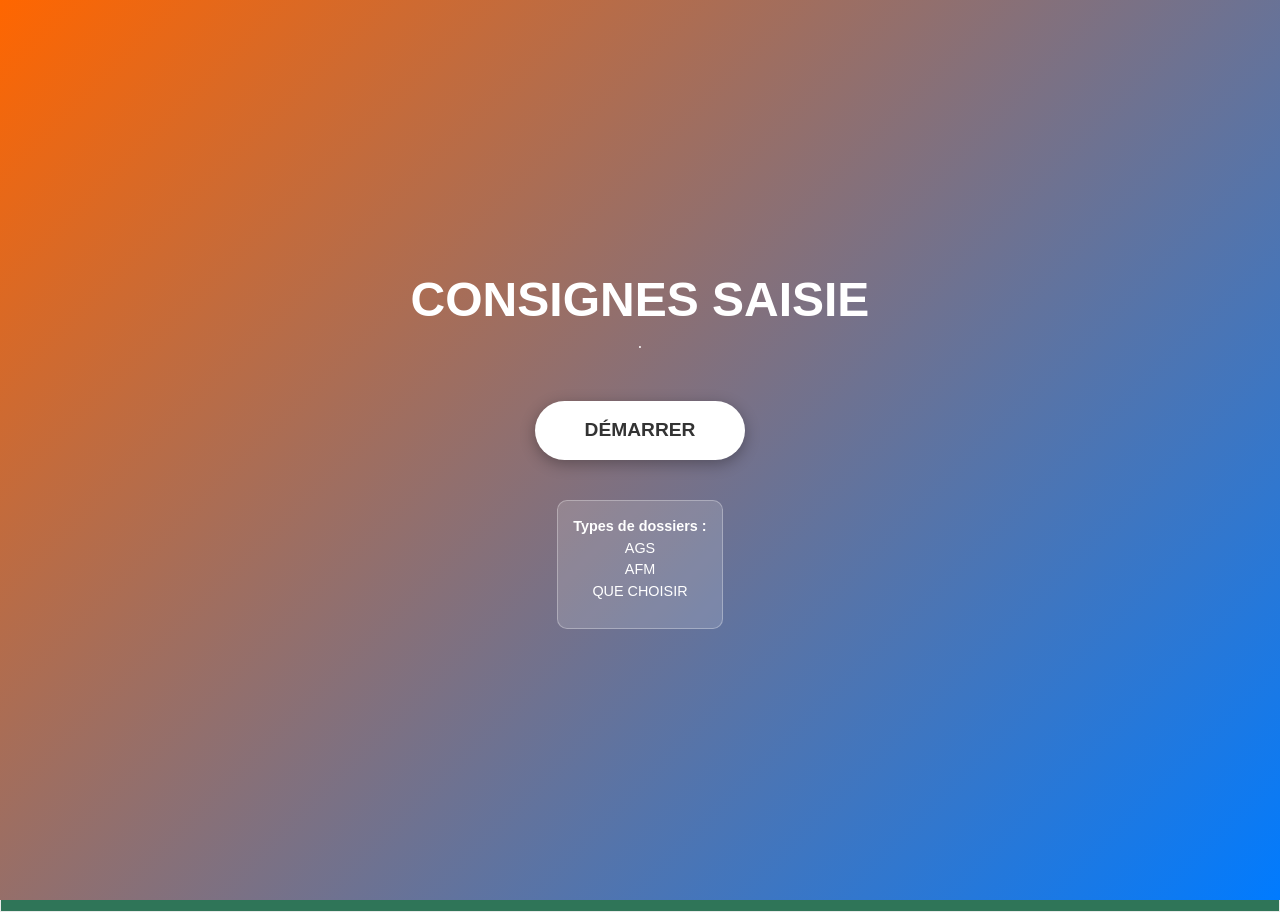
<file: index.html>
<!DOCTYPE html>
<html lang="fr">
<head>
    <meta charset="UTF-8">
    <meta name="viewport" content="width=device-width, initial-scale=1.0">
    <title>CONSIGNES ET OUTILS</title>
    <link href="https://cdn.jsdelivr.net/npm/bootstrap@5.3.2/dist/css/bootstrap.min.css" rel="stylesheet">
    <link rel="stylesheet" href="style.css">
<link rel="icon" href="image/DSCF6247.png" type="image/png">
</head>
<body class="bg-light">
<div id="welcomeScreen" style="position:fixed; top:0; left:0; width:100%; height:100%; background:linear-gradient(135deg, #FF6600 0%, #007bff 100%); display:flex; flex-direction:column; align-items:center; justify-content:center; z-index:20000; color:white; text-align:center; padding:20px; font-family:sans-serif;">
    <h1 style="font-weight:900; font-size:3rem; margin-bottom:0;">CONSIGNES SAISIE</h1>
    <p style="font-size:1.1rem; opacity:0.9;">.</p>
    
    <button onclick="demarrerApp()" style="background:white; color:#333; font-weight:bold; padding:15px 50px; border-radius:50px; border:none; font-size:1.2rem; margin-top:30px; box-shadow:0 4px 15px rgba(0,0,0,0.3); cursor:pointer;">
        DÉMARRER
    </button>

    <div style="margin-top:40px; background:rgba(255,255,255,0.15); padding:15px; border-radius:10px; font-size:0.9rem; max-width:300px; border:1px solid rgba(255,255,255,0.3);">
        <b>Types de dossiers :</b><br>
        AGS<br>
        AFM <br>
        QUE CHOISIR
        <div style="margin-top:10px;">
        
        </div>
    </div>
</div>
    <div class="container py-4">
        <header class="pb-3 mb-4 border-bottom d-flex justify-content-between align-items-center sticky-header bg-light">
            <div class="d-flex align-items-center gap-3">
                <span class="fs-4 fw-bold text-primary">📚 CONSIGNES<small class="fs-6 text-muted">v1.0</small></span>
                
                <button class="btn btn-warning btn-sm fw-bold shadow-sm" type="button" data-bs-toggle="modal" data-bs-target="#modalLexique">
                    AGS
                </button>
                <a href="page2.html" class="btn btn-outline-primary btn-sm fw-bold shadow-sm">AFM</a>
                <a href="page5.html" class="btn btn-outline-primary btn-sm fw-bold shadow-sm">QUE CHOISIR</a>
            </div>
            <span class="badge bg-secondary text-wrap style-badge-top">
    <a href="https://ranty3107.github.io/CREATION_CV_ET_LM/" target="_blank" class="text-white text-decoration-underline">AMBOARY ETO NY CV - LM - DEMANDE - FAIRE PART - INVITATION</a>.
</span>
        </header>

        <div class="row g-4 main-content-section">
            <div class="col-md-6">
                <div class="card shadow-sm border-0 h-100">
                    <div class="card-header bg-primary text-white fw-bold">
                        📥 Analyse du Courriel
                    </div>
                    <div class="card-body d-flex flex-column justify-content-between">
                        <div class="mb-3">
                            <div class="alert alert-warning py-2 mb-3 shadow-sm dynamic-note" style="font-size: 0.8rem;">
                                <strong>ℹ️ Note importante :</strong> Si l'expéditeur et le récepteur du mail est <strong>AGC-CNG</strong>, le type est automatiquement fixé sur <strong>ÉCHANGES INTERNES</strong> (AVANT TOUT CA : IL FAUT RECHERCHER le nom mentionné dans le mail).
                            </div>
                            <label for="mailSubject" class="form-label fw-semibold">Objet du mail :</label>
                            <input type="text" id="mailSubject" class="form-control" placeholder="Copier-coller l'objet ici..." autocomplete="off">
                        </div>
                        <div class="mb-3">
                            <label for="mailContent" class="form-label fw-semibold">Extrait / Contenu du mail :</label>
                            <textarea id="mailContent" class="form-control" rows="5" placeholder="Copier les phrases clés ou le corps du message..."></textarea>
                        </div>
                        <div class="d-flex gap-2">
                            <button class="btn btn-primary w-100 fw-bold" onclick="analyserMail()">ANALYSER LE MAIL</button>
                            <button class="btn btn-outline-secondary" onclick="reinitialiser()">EFFACER</button>
                        </div>
                    </div>
                </div>
            </div>

            <div class="col-md-6">
                <div class="card shadow-sm border-0 h-100">
                    <div class="card-header bg-dark text-white fw-bold d-flex justify-content-between align-items-center">
                        <span>🎯 Propositions de Catégorisation</span>
                        <span class="badge bg-primary" id="confidenceBadge" style="display: none;">Confiance Élevée</span>
                    </div>
                    <div class="card-body d-flex flex-column justify-content-center position-relative" style="min-height: 290px;">
                        <div id="resultPlaceholder" class="text-center text-muted py-4">
                            <p class="fs-1 mb-2">🔍</p>
                            <p class="mb-0">Saisissez des données à gauche et cliquez sur "Analyser" pour voir les suggestions de catégories.</p>
                        </div>

                        <div id="suggestionsList" style="display: none; max-height: 260px; overflow-y: auto; padding-right: 5px;">
                            <label class="form-label fw-semibold text-secondary mb-2">Types correspondants détectés (classés par pertinence) :</label>
                            <div id="categoriesContainer"></div>
                        </div>
                    </div>
                </div>
            </div>
        </div>

        <div class="row mt-4">
            <div class="col-12">
                <div class="card border-0 shadow-sm">
                    <div class="card-header bg-light fw-bold text-secondary" style="font-size: 0.85rem;">
                        📋 LISTE DES TYPES DE MAILS PRIS EN CHARGE
                    </div>
                    <div class="card-body py-2 px-3">
                        <div class="row" id="memoCategories" style="font-size: 0.78rem;"></div>
                    </div>
                </div>
            </div>
        </div>
    </div>

    <div class="modal fade" id="modalLexique" tabindex="-1" aria-labelledby="modalLexiqueLabel" aria-hidden="true">
        <div class="modal-dialog modal-xl modal-dialog-scrollable">
            <div class="modal-content border-0 shadow-lg">
                <div class="modal-header bg-info text-white">
                    <h5 class="modal-title fw-bold" id="modalLexiqueLabel">CONSIGNE AGS</h5>
                    <button type="button" class="btn-close btn-close-white" data-bs-close="modal" aria-label="Close"></button>
                </div>
                <div class="modal-body p-0">
                    <div class="table-responsive">
                        <table class="table table-striped table-hover mb-0 align-middle" style="font-size: 0.85rem;">
                            <thead class="table-dark sticky-table-header">
                                <tr>
                                    <th style="width: 25%">Français</th>
                                    <th style="width: 30%">Malagasy</th>
                                    <th style="width: 45%">Explication</th>
                                </tr>
                            </thead>
                            <tbody>
                                <tr>
                                    <td class="fw-bold">Titre exécutoire</td>
                                    <td>Taratasy manan-kery ara-pitsarana ho fampiharana fanerena</td>
                                    <td class="text-muted">Taratasy ofisialy manome fahefana ny fitondram-panjakana na ny mpampindram-bola hanatanteraka fanerena ara-dalàna raha tsy voaloa ny trosa.</td>
                                </tr>
                                <tr>
                                    <td class="fw-bold">Lettre de relance</td>
                                    <td>Taratasy fampahatsiahivana</td>
                                    <td class="text-muted">Taratasy alefa hampahatsiahy olona iray fa mbola misy vola na adidy tsy voaloa na tsy tontosa.</td>
                                </tr>
                                <tr>
                                    <td class="fw-bold">Mise en demeure</td>
                                    <td>Fampitandremana ofisialy farany</td>
                                    <td class="text-muted">Taratasy ara-dalàna manery ny olona hanefa ny adidiny ao anatin'ny fe-potoana voafaritra.</td>
                                </tr>
                                <tr>
                                    <td class="fw-bold">Délai de règlement (...)</td>
                                    <td>Fe-potoana fandoavana (fangatahana fandaharam-pandoavana, échelonnement)</td>
                                    <td class="text-muted">Momba ny fangatahana na fanekena handoa trosa amin'ny ampahany maromaro sy amin'ny daty voafaritra.</td>
                                </tr>
                                <tr>
                                    <td class="fw-bold">Recours gracieux</td>
                                    <td>Fangatahana famerenana hijery fanapahan-kevitra amin-katsaram-panahy</td>
                                    <td class="text-muted">Fangatahana atao amin'ilay manampahefana nandray fanapahan-kevitra mba handinika indray izany nefa tsy mbola manatona fitsarana.</td>
                                </tr>
                                <tr>
                                    <td class="fw-bold">Recours hiérarchique</td>
                                    <td>Fitoriana amin'ny ambaratongam-pahefana ambony</td>
                                    <td class="text-muted">Raha tsy afa-po amin'ny fanapahan-kevitry ny tompon'andraikitra iray dia afaka mangataka amin'ny lehibeny ambony kokoa.</td>
                                </tr>
                                <tr>
                                    <td class="fw-bold">Recours TA</td>
                                    <td>Fitoriana eny amin'ny Fitsarana Misahana ny Raharaham-panjakana</td>
                                    <td class="text-muted">Dingana ara-pitsarana atao eo anatrehan'ny Tribunal Administratif mba hanohitra fanapahan-kevitra ara-panjakana.</td>
                                </tr>
                                <tr>
                                    <td class="fw-bold">SATD / ATD</td>
                                    <td>Fakana vola amin'ny alalan'ny antoko fahatelo mitahiry vola</td>
                                    <td class="text-muted">Fepetra ahafahan'ny fitondram-panjakana maka mivantana vola amin'ny kaonty banky na amin'ny olona mitazona vola ho an'ilay mpitrosa.</td>
                                </tr>
                                <tr>
                                    <td class="fw-bold">Surendettement</td>
                                    <td>Taratasy momba ny trosa mihoapampana avy amin'ny Banque de France</td>
                                    <td class="text-muted">Taratasy mifandraika amin'ny fangatahana na fanaraha-maso ny raharaha surendettement miaraka amin'ny Banque de France.</td>
                                </tr>
                                <tr>
                                    <td class="fw-bold">Attestation annuelle</td>
                                    <td>Fanamarinana fandoavana</td>
                                    <td class="text-muted">Taratasy manamarina fa nisy vola voaloa na adidy ara-bola efa notanterahina tamina taona iray.</td>
                                </tr>
                                <tr>
                                    <td class="fw-bold">Autres</td>
                                    <td>Hafa (fangatahana antontan-taratasy fanamarinana na zavatra hafa)</td>
                                    <td class="text-muted">Sokajy ampiasaina ho an'ny taratasy rehetra tsy tafiditra amin'ireo sokajy etsy ambony.</td>
                                </tr>
                                <tr>
                                    <td class="fw-bold">Échanges internes</td>
                                    <td>Fifandraisana anatiny</td>
                                    <td class="text-muted">Resaka na mailaka ifanaovan'ny sampan-draharaha anatiny fotsiny, tsy misy fiantraikany mivantana amin'ny dossier.</td>
                                </tr>
                            </tbody>
                        </table>
                    </div>
                    
                        <div>
                            <section class="colonne">
                    <div class="bg-light p-3 border-top" style="font-size: 0.8rem;">
                        <h6 class="fw-bold text-dark mb-2">📋 Filaharan'ny dingana amin'ny fanangonana trosa :</h6>
                        <p class="mb-0">
                            <strong>1. Lettre de relance</strong> ➔ <strong>2. Mise en demeure</strong> ➔ <strong>3. Titre exécutoire</strong> ➔ <strong>4. SATD / ATD</strong>.</p>
                            <h6><strong>Mandritra izany fotoana izany dia afaka manao:</strong></h6>
                            <ul>
<li><strong>Recours gracieux</strong> (fangatahana famerenana hijery ny fanapahan-kevitra),</li>
<li><strong>Recours hiérarchique</strong> (fangatahana amin'ny lehiben'ny manampahefana),</li>
<li><strong>Recours TA</strong> (fitoriana eny amin'ny Fitsarana Misahana ny Raharaham-panjakana).</li>
</ul>
<ul>Ary raha manana olana ara-bola lehibe ilay olona dia mety hiditra amin'ny:
<li><strong>Délai de règlement</strong> / échelonnement (fandoavana miandalana),</li>
<li><strong>Surendettement</strong> (fikarakarana trosa mihoapampana).</li>
</ul>
</p>
</div>
<div>
    
<P class="NB">NB : Manomboka izao izay anarana tsy hita NEFA tena ilay client ilay izy dia <strong>atao saisie</strong> fa signalénareo foana i <strong>Arison</strong><br>
Mode de saisie : Nom (Majuscule) + Prénom (Miniscule)<br>
Dia ny type izany tsy atao oe Echange interne fa izay tena typen'ilay mail <br>
Raha Echange interne ny type ka ka sante.gouv ilay mail dia atao <strong>sante.gouv</strong> ilay Nom sy Prénom fa tsy AGC-CNG</P>
          </div></div></section>          
                

                
<p class="excel">CONSIGNE SUR EXCEL</p>
<ul>
<li><strong>Titre exécutoire</strong></li>
<li><strong>Lettre de relance</strong></li>
<li><strong>Mise en demeure</strong></li>
<li><strong>Délai de règlement</strong> (demande d’échéancier, validation de l’échéancier, échelonnement) <STRONG>(MOTS CLES</STRONG> : Echéancier ou Echelonnement OU le mail évoque des délais de paiement, des restants dû, des montants versés ou prélevés OU virements en cours et prochains OU l'allocataire qui demande une suspension des prélèvements...)</li>
<LI><strong>Recours gracieux</strong> (mention que l’on retrouve dans le corps du mail)</LI>
<LI><strong>Recours hiérarchiques</strong> (mention que l’on retrouve dans le corps du mail)</LI>
<LI><strong>Recours TA</strong> (recours Tribunal Administratif) (pièce jointe à la suite du mail est le recours auprès du tribunal)</LI>
<LI><strong>SATD</strong> (Saisie Administrative sur Tiers Détenteur / ATD Avis à Tiers Détenteur) (<STRONG>MOTS CLES</STRONG>  :  SADT, ATD, Tiers détenteur)</LI>
<LI><STRONG>Surendettement</STRONG> (courrier banque de france)</LI>
<li><STRONG>Attestation de paiement</STRONG> (ou Attestation annuelle) / Tsy misy solde ho aloha intsony</li>
<li><STRONG>Autres</STRONG> (demandes de pièces justificatives ou autres)</li>
<li><STRONG>Echanges internes</STRONG> (échanges entre ACN-CNG ou sante.gouv.fr n’ayant aucune valeur ajoutée)"</li>
</ul>

                </div>
                <div class="modal-footer bg-light">
                    <button type="button" class="btn btn-secondary fw-bold btn-sm" data-bs-dismiss="modal">Fermer</button>
                </div>
            </div>
        </div>
    </div>

    <script src="https://cdn.jsdelivr.net/npm/bootstrap@5.3.2/dist/js/bootstrap.bundle.min.js"></script>
<script src="script.js"></script>
</body>
</html>
</file>
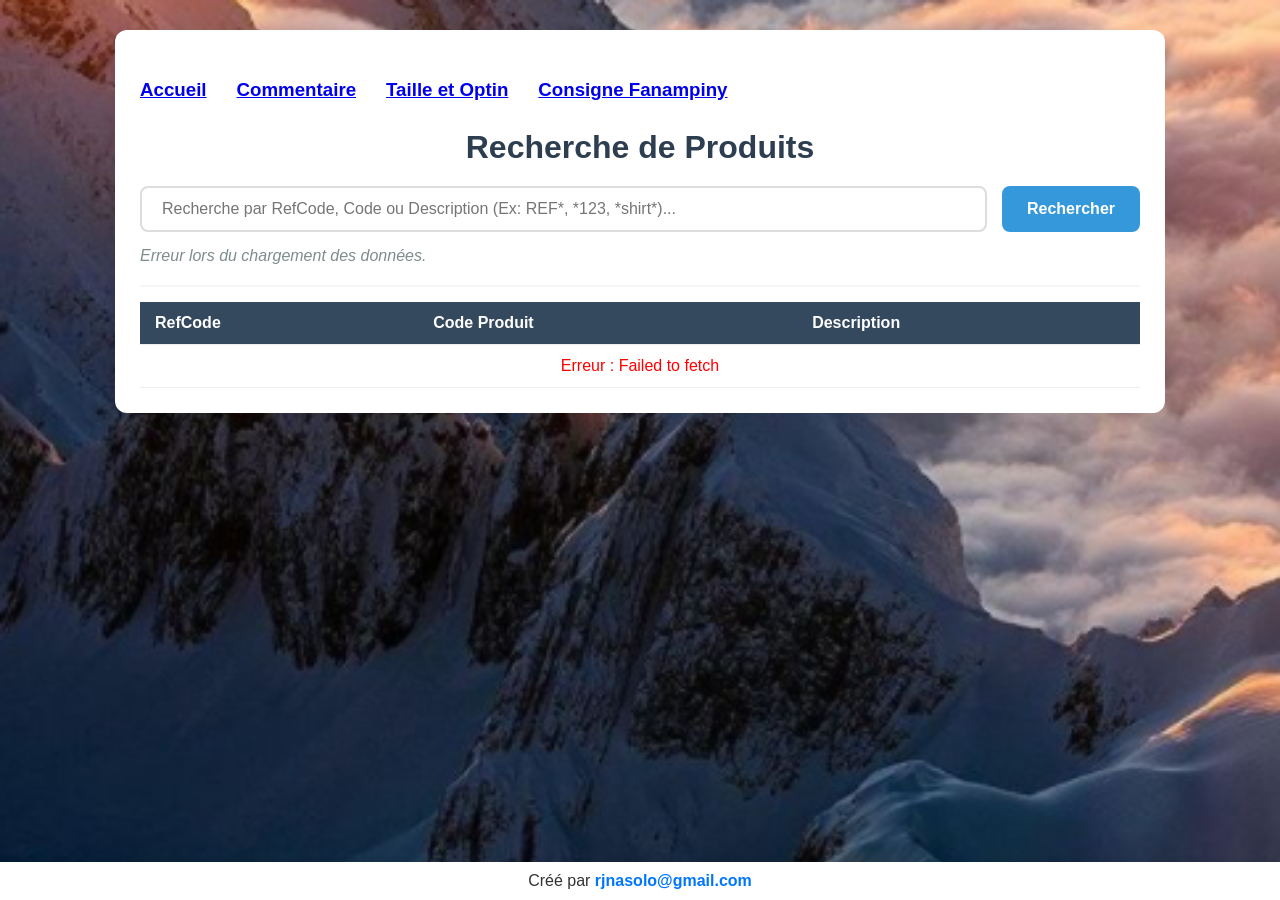
<file: page2.html>
<!DOCTYPE html>
<html lang="fr">
<head>
    <meta charset="UTF-8">
    <meta name="viewport" content="width=device-width, initial-scale=1.0">
    <title>CONSIGNES ET OUTILS</title>
    <link rel="stylesheet" href="page2.css">
<link rel="icon" href="image/DSCF6247.png" type="image/png">    
</head>
<body>
 
<div class="container">
    <div class="header-fixe">
        <section class="colonne">
            <div>
    <h3 class="bg-light"><a href="index.html" class="btn btn-warning btn-sm fw-bold shadow-sm">Accueil</a></h3>
    </div>
    <div>
    <h3 class="bg-light"><a href="page3.html" class="btn btn-warning btn-sm fw-bold shadow-sm">Commentaire</a></h3>    
    </div>
    <div>
    <h3 class="bg-light"><a href="page4.html" class="btn btn-warning btn-sm fw-bold shadow-sm">Taille et Optin</a></h3>
    </div>
    <div>
        <h3 class="bg-light"><a href="page6.html" class="btn btn-warning btn-sm fw-bold shadow-sm">Consigne Fanampiny</a></h3>
    </div>
    </section>
        <h1>Recherche de Produits</h1>
        
        <div class="search-box">
            <input type="text" id="searchInput" placeholder="Recherche par RefCode, Code ou Description (Ex: REF*, *123, *shirt*)...">
            <button id="searchBtn">Rechercher</button>
        </div>

        <div id="infoZone" class="info-text">Tous les produits sont affichés par défaut.</div>
    </div>

    <table>
        <thead>
            <tr>
                <th>RefCode</th>
                <th>Code Produit</th>
                <th>Description</th>
            </tr>
        </thead>
        <tbody id="resultTableBody"></tbody>
    </table>
</div>
<script src="page2.js"></script>
<script src="page6.js"></script>
</body>
</html>
</file>
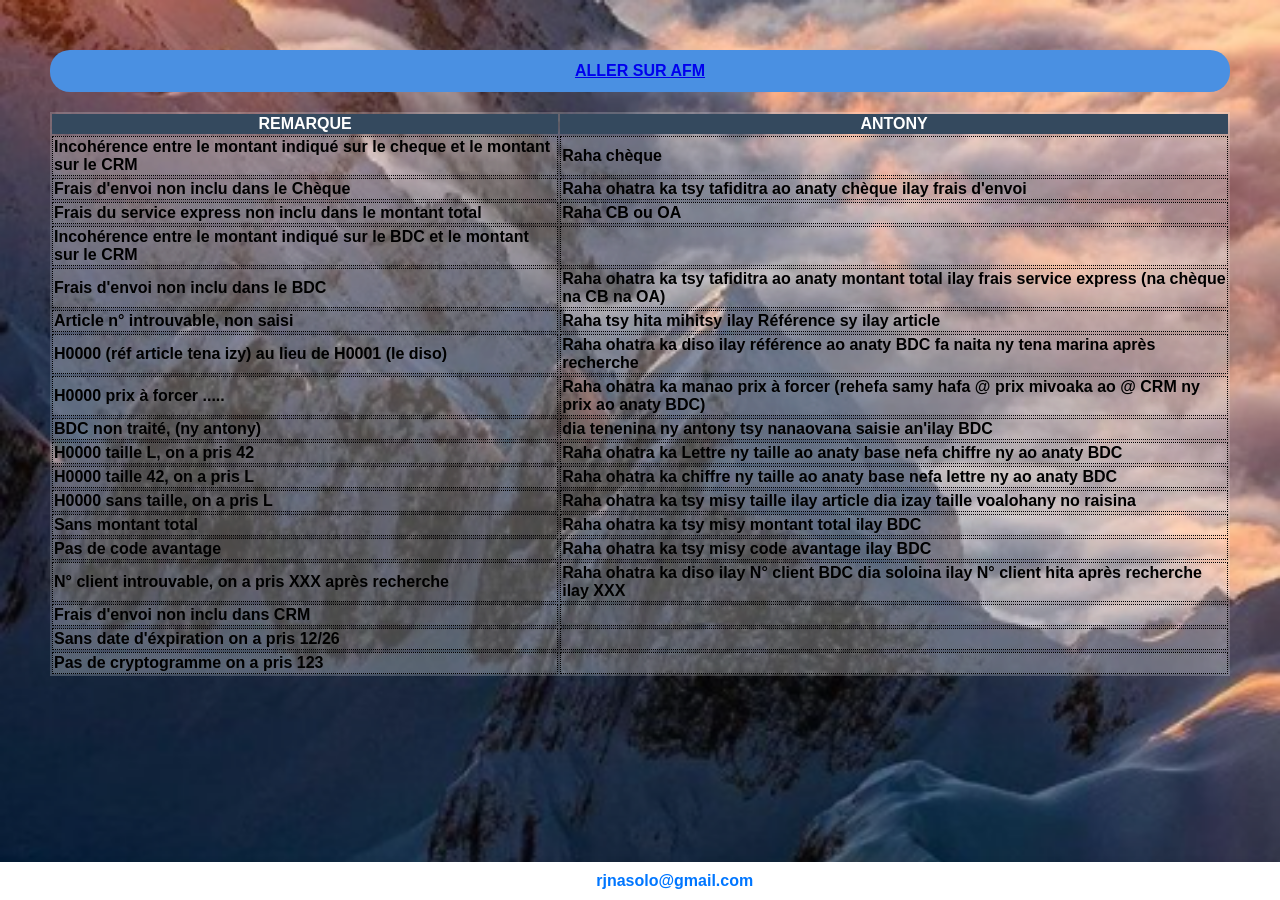
<file: page3.html>
<!DOCTYPE html>
<html lang="en">
<head>
    <meta charset="UTF-8">
    <meta name="viewport" content="width=device-width, initial-scale=1.0">
    <title>CONSIGNES ET OUTILS</title>
    <link rel="stylesheet" href="page3.css">
<link rel="icon" href="image/DSCF6247.png" type="image/png">    
</head>
<body>
    <div class="header-fixe">
        <section class="colonne">
            <div class="btn-custom" style="text-align: center;margin-bottom: 20px;">
                <a href="page2.html">ALLER SUR AFM</a>

            </div>
           
    <TABLe>
        <THEad>
            <TR>
                <TH>REMARQUE</TH>
                <TH>ANTONY</TH>
            </TR>
            </THEad>
            <TBOdy>
                <TR>
   <TD>Incohérence entre le montant indiqué sur le cheque et le montant sur le CRM</TD>
     <TD>Raha chèque</TD>
   <TR>
<TD>Frais d'envoi non inclu dans le Chèque</TD>
<TD>Raha ohatra ka tsy tafiditra ao anaty chèque ilay frais d'envoi</TD>
</TR>
<TR>
<TD>Frais du service express non inclu dans le montant total</TD>
<TD>Raha CB ou OA</TD>
</TR>
<TR>
<TD>Incohérence entre le montant indiqué sur le BDC et le montant sur le CRM</TD>
<TD></TD>
</TR>
<TR>
<TD>Frais d'envoi non inclu dans le BDC</TD>
<TD>Raha ohatra ka tsy tafiditra ao anaty montant total ilay frais service express (na chèque na CB na OA)</TD>
</TR>
<TR>
<TD>Article n° introuvable, non saisi</TD>
<TD>Raha tsy hita mihitsy ilay Référence sy ilay article</TD>
</TR>
<TR>
<TD>H0000 (réf article tena izy) au lieu de H0001 (le diso)</TD>
<TD>Raha ohatra ka diso ilay référence ao anaty BDC fa naita ny tena marina après recherche</TD>
</TR>
<TR>
<TD>H0000 prix à forcer .....</TD>	
    <TD>Raha ohatra ka manao prix à forcer (rehefa samy hafa @ prix mivoaka ao @ CRM ny prix ao anaty BDC)</TD>
</TR>
<TR>
<TD>BDC non traité, (ny antony)</TD>
<TD>dia tenenina ny antony tsy nanaovana saisie an'ilay BDC</TD>
</TR>
<TR>
    <TD>H0000 taille L, on a pris 42</TD>
	<TD>Raha ohatra ka Lettre ny taille ao anaty base nefa chiffre ny ao anaty BDC</TD>
    </TR>
<TR>
    <TD>H0000 taille 42, on a pris L</TD>
    <TD>Raha ohatra ka chiffre ny taille ao anaty base nefa lettre ny ao anaty BDC</TD>
    </TR>
<TR>
    <TD>H0000 sans taille, on a pris L</TD>
    <TD>Raha ohatra ka tsy misy taille ilay article dia izay taille voalohany no raisina
        </TD>
    </TR>
<TR>
    <TD>Sans montant total</TD>
<TD>Raha ohatra ka tsy misy montant total ilay BDC</TD>
</TR>
<TR>
    <TD>Pas de code avantage</TD>
    <TD>Raha ohatra ka tsy misy code avantage ilay BDC</TD>
    </TR>
<TR>
    <TD>N° client introuvable, on a pris XXX après recherche</TD>
    <TD>Raha ohatra ka diso ilay N° client BDC dia soloina ilay N° client hita après recherche ilay XXX</TD>
    </TR>
<TR><TD>Frais d'envoi non inclu dans CRM</TD>
    <td></td>
    	
    </TR>
<tr>
    <td>Sans date d'éxpiration on a pris 12/26</td>
    <td></td>
</tr>
<tr>
<td>Pas de cryptogramme on a pris 123	 </td>
<td></td>
</tr>
</TBOdy>
</TABLe>
<script src="page3.js"></script>

</body>
</html>
</file>
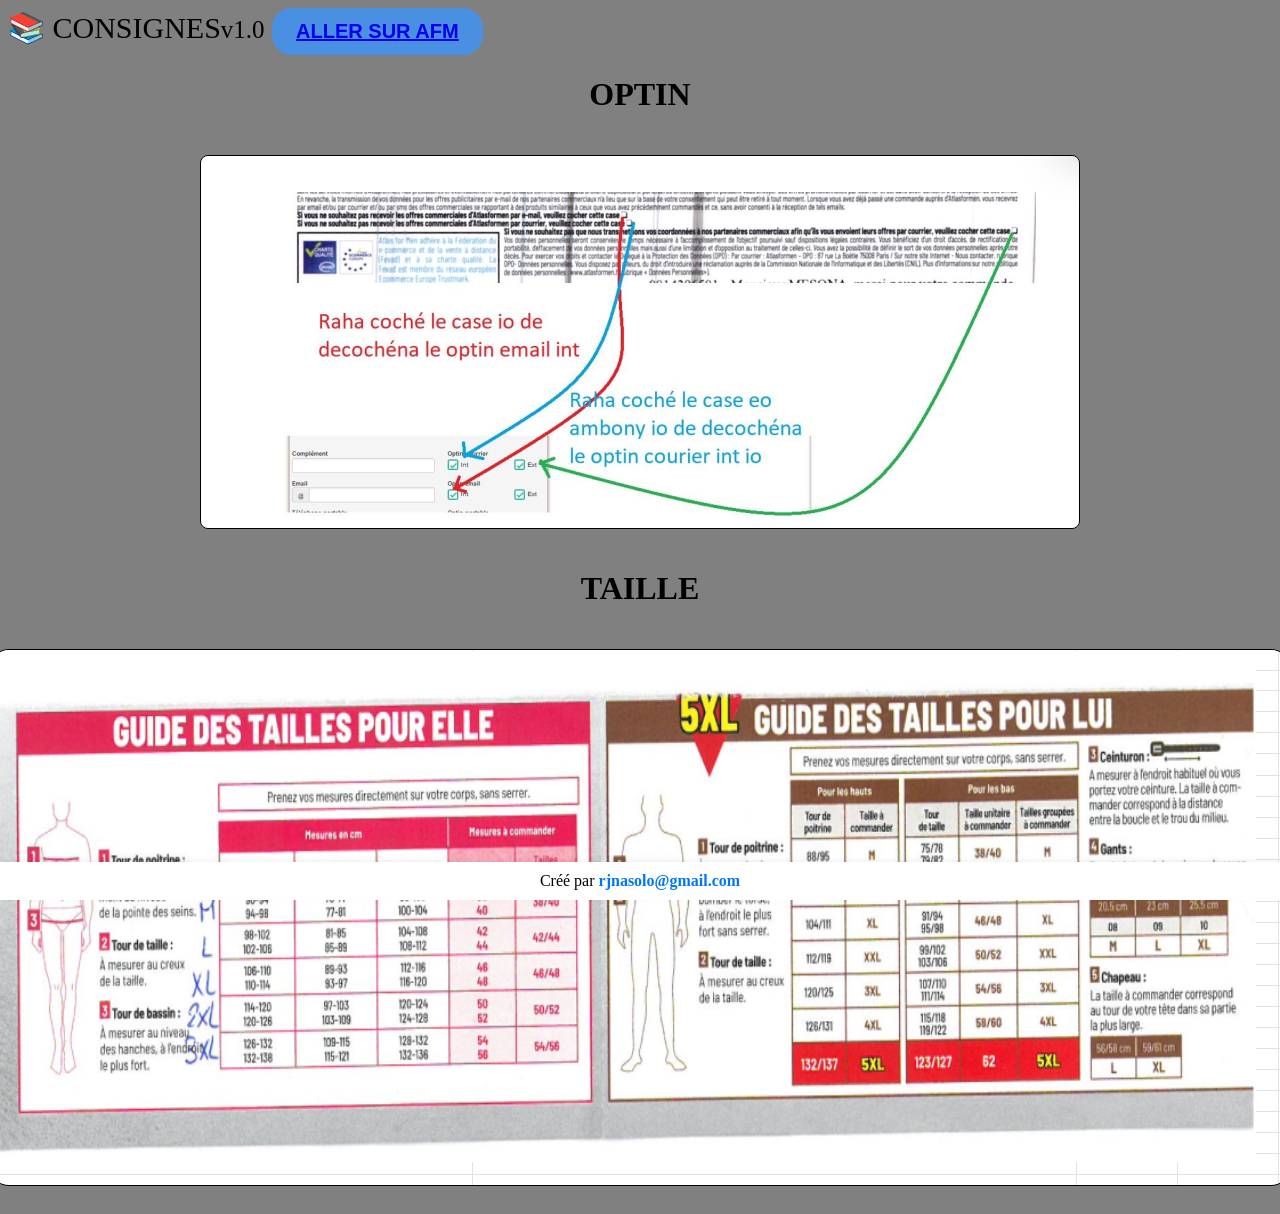
<file: page4.html>
<!DOCTYPE html>
<html lang="en">
<head>
    <meta charset="UTF-8">
    <meta name="viewport" content="width=device-width, initial-scale=1.0">
    <title>CONSIGNES ET OUTILS</title>
    <link rel="stylesheet" href="style4.css">
    <link rel="icon" href="image/DSCF6247.png" type="image/png">
</head>
<body>
    <div class="container py-4">
        <header class="pb-3 mb-4 border-bottom d-flex justify-content-between align-items-center sticky-header bg-light">
            <div class="d-flex align-items-center gap-3" style="font-size: 30px;">
                <span class="fs-4 fw-bold text-primary">📚 CONSIGNES<small class="fs-6 text-muted">v1.0</small></span>
                <button class="btn-custom"  type="button">
                    <a href="page2.html" class="btn btn-outline-primary btn-sm fw-bold shadow-sm" style="font-family: Arial, Helvetica, sans-serif; font-size: 20px;">ALLER SUR AFM</a>
                </button>
                
            </div>
            <h1 style="text-align: center;">OPTIN</h1>
            <div style="display: flex; justify-content: center; align-items: center; padding: 20px;">
    <img src="image/OPTIN.png" alt="optin" style="max-width: 100%; height: auto; border-radius: 8px; border: 1px solid black;">
</div>
<h1 style="text-align: center;">TAILLE</h1>
<div style="display: flex; justify-content: center; align-items: center; padding: 20px;">
    
   <img src="image/taille.png" alt="taille" style="border: 1px solid black;border-radius: 20px;">
   </div>
<script src="page4.js"></script>
</body>
</html>
</file>
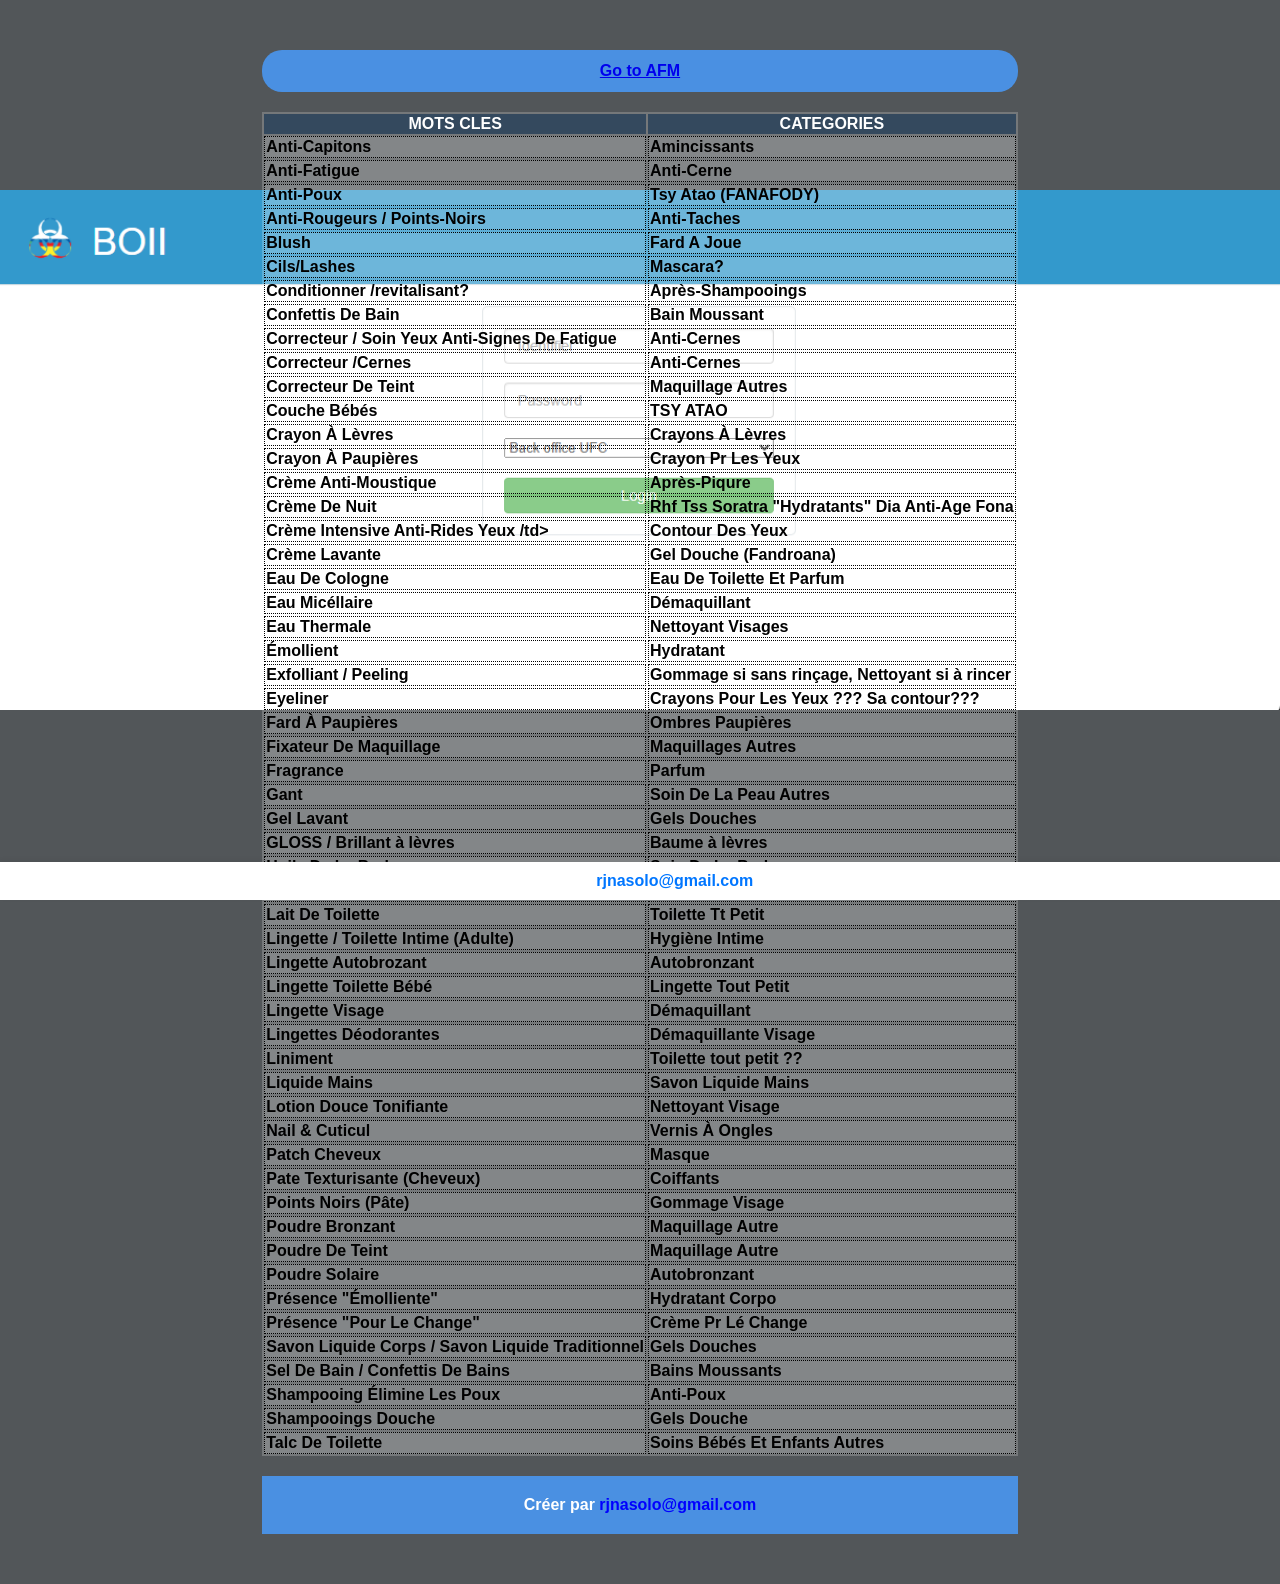
<file: page5.html>
<!DOCTYPE html>
<html lang="en">
<head>
    <meta charset="UTF-8">
    <meta name="viewport" content="width=device-width, initial-scale=1.0">
    <title>CONSIGNES ET OUTILS</title>
    <link rel="stylesheet" href="page3.css">
<link rel="icon" href="image/DSCF6247.png" type="image/png">    
</head>
<body>
    <div class="header-fixe">
        <section class="colonne">
            <div class="btn-custom" style="text-align: center;margin-bottom: 20px;">
                <a href="page2.html">Go to AFM</a>

            </div>
           
    <TABLe>
        <THEad>
            <TR>
                <TH>MOTS CLES</TH>
                <TH>CATEGORIES</TH>
            </TR>
            </THEad>
            <TBOdy>
                <TR>
   <TD>Anti-Capitons </TD>
     <TD>Amincissants</TD>
   <TR>
<TD>Anti-Fatigue </TD>
<TD>Anti-Cerne</TD>
</TR>
<TR>
<TD>Anti-Poux</TD>
<TD>Tsy Atao (FANAFODY)</TD>
</TR>
<TR>
<TD>Anti-Rougeurs / Points-Noirs </TD>
<TD>Anti-Taches</TD>
</TR>
<TR>
<TD>Blush</TD>
<TD>Fard A Joue</TD>
</TR>
<TR>
<TD>Cils/Lashes</TD>
<TD>Mascara?</TD>
</TR>
<TR>
<TD>Conditionner /revitalisant?</TD>
<TD>Après-Shampooings</TD>
</TR>
<TR>
<TD>Confettis De Bain </TD>	
    <TD>Bain Moussant</TD>
</TR>
<TR>
<TD>Correcteur / Soin Yeux Anti-Signes De Fatigue</TD>
<TD>Anti-Cernes</TD>
</TR>
<TR>
    <TD>Correcteur /Cernes</TD>
	<TD>Anti-Cernes</TD>
    </TR>
<TR>
    <TD>Correcteur De Teint </TD>
    <TD>Maquillage Autres</TD>
    </TR>
<TR>
    <TD>Couche Bébés </TD>
    <TD>TSY ATAO</TD>
    </TR>
<TR>
    <TD>Crayon À Lèvres </TD>
<TD>Crayons À Lèvres</TD>
</TR>
<TR>
    <TD>Crayon À Paupières</TD>
    <TD>Crayon Pr Les Yeux</TD>
    </TR>
<TR>
    <TD>Crème Anti-Moustique</TD>
    <TD>Après-Piqure</TD>
    </TR>
    <TR><TD>Crème De Nuit </TD>
    <td>Rhf Tss Soratra "Hydratants" Dia Anti-Age Fona</td>
    </TR>
<tr>
    <td>Crème Intensive Anti-Rides Yeux /td>
    <td>Contour Des Yeux</td>
</tr>
<tr>
<td>Crème Lavante </td>
<td>Gel Douche (Fandroana)</td>
</tr>
<TR>
    <TD>Eau De Cologne</TD>
    <TD>Eau De Toilette Et Parfum</TD>
    </TR>
    <tr><td>Eau Micéllaire</td>
        <td>Démaquillant</td>
    </tr>
    <tr>
        <td>Eau Thermale</td>
        <td>Nettoyant Visages</td>
    </tr>
    <tr>
        <td>Émollient</td>
        <td>Hydratant</td>
    </tr>
    <tr>
        <td>Exfolliant / Peeling</td>
        <td>Gommage si sans rinçage, Nettoyant si à rincer</td>
    </tr>
<tr>
    <td>Eyeliner</td>
    <td>Crayons Pour Les Yeux ??? Sa contour???</td>
    </tr>
<tr>
<td>Fard À Paupières
    <td>Ombres Paupières</td>
    <tr>
<td>Fixateur De Maquillage</td>
<td>Maquillages Autres</td>
</tr>
<tr>
<td>Fragrance</td>
<td>Parfum</td>
</tr>
<tr>
<td>Gant</td>
<td>Soin De La Peau Autres</td>
</tr>
<tr>
<td>Gel Lavant</td>
<td>Gels Douches</td>
</tr>
<tr>
<td>GLOSS / Brillant à lèvres</td>
<td>Baume à lèvres</td>
</tr>
<tr>
<td>Huile De La Barbe</td>
<td>Soin De La Barbe</td>
</tr>
<tr>
<td>Lait Corps</td>
<td>Hydratants Corporels</td>
</tr>
<tr>
<td>Lait De Toilette</td>
<td>Toilette Tt Petit</td>
</tr>
<tr>
<td>Lingette / Toilette Intime (Adulte)</td>
<td>Hygiène Intime</td>
</tr>
<tr>
<td>Lingette Autobrozant</td>
<td>Autobronzant</td>
</tr>
<tr>
    <td>Lingette Toilette Bébé</td>
    <td>Lingette Tout Petit</td>
    </tr>
    <tr>
<td>Lingette Visage</td>
<td>Démaquillant</td>
</tr>
<tr>
<td>Lingettes Déodorantes</td>
<td>Démaquillante Visage</td>
</tr>
<tr>
<td>Liniment</td>
<td>Toilette tout petit ??</td>
</tr>
<tr>
<td>Liquide Mains</td>
<td>Savon Liquide Mains</td>
</tr>
<Tr>
<td>Lotion Douce Tonifiante</td>
<td>Nettoyant Visage</td>
</Tr>
<tr>
<td>Nail & Cuticul</td>
<td>Vernis À Ongles</td>
</tr>
<tr>
<td>Patch Cheveux</td>
<td>Masque</td>
</tr>
<tr>
<td>Pate Texturisante (Cheveux)</td>
<td>Coiffants</td>
</tr>
<tr>
<td>Points Noirs (Pâte)</td>
<td>Gommage Visage</td>
</tr>
<tr>
<td>Poudre Bronzant</td>
<td>Maquillage Autre</td>
</tr>
<tr>
    <td>Poudre De Teint</td>
    <td>Maquillage Autre</td>
</tr>
<tr>
<td>Poudre Solaire</td>
<td>Autobronzant</td>
</tr>
<tr>
<td>Présence "Émolliente"</td>
<td>Hydratant Corpo</td>
</tr>
<tr>
<td>Présence "Pour Le Change"</td>
<td>Crème Pr Lé Change</td>
</tr>
<tr>
<td>Savon Liquide Corps / Savon Liquide Traditionnel</td>
<td>Gels Douches</td>
</tr>
<tr>
<td>Sel De Bain / Confettis De Bains</td>
<td>Bains Moussants</td>
</tr>
<tr>
<td>Shampooing Élimine Les Poux</td>
<td>Anti-Poux</td>
</tr>
<tr>
<td>Shampooings Douche</td>
<td>Gels Douche</td>
</tr>
<tr>
<td>Talc De Toilette</td>
<td>Soins Bébés Et Enfants Autres</td>
</tr>
</TBOdy>
</TABLe>
<script src="page3.js"></script>
<script src="page5.js"></script>
<footer>Créer par <a href="mailto:rjnasolo@gmail.com" style="color: blue; text-decoration: none;">rjnasolo@gmail.com</a></footer>
</body>
</html>
</file>
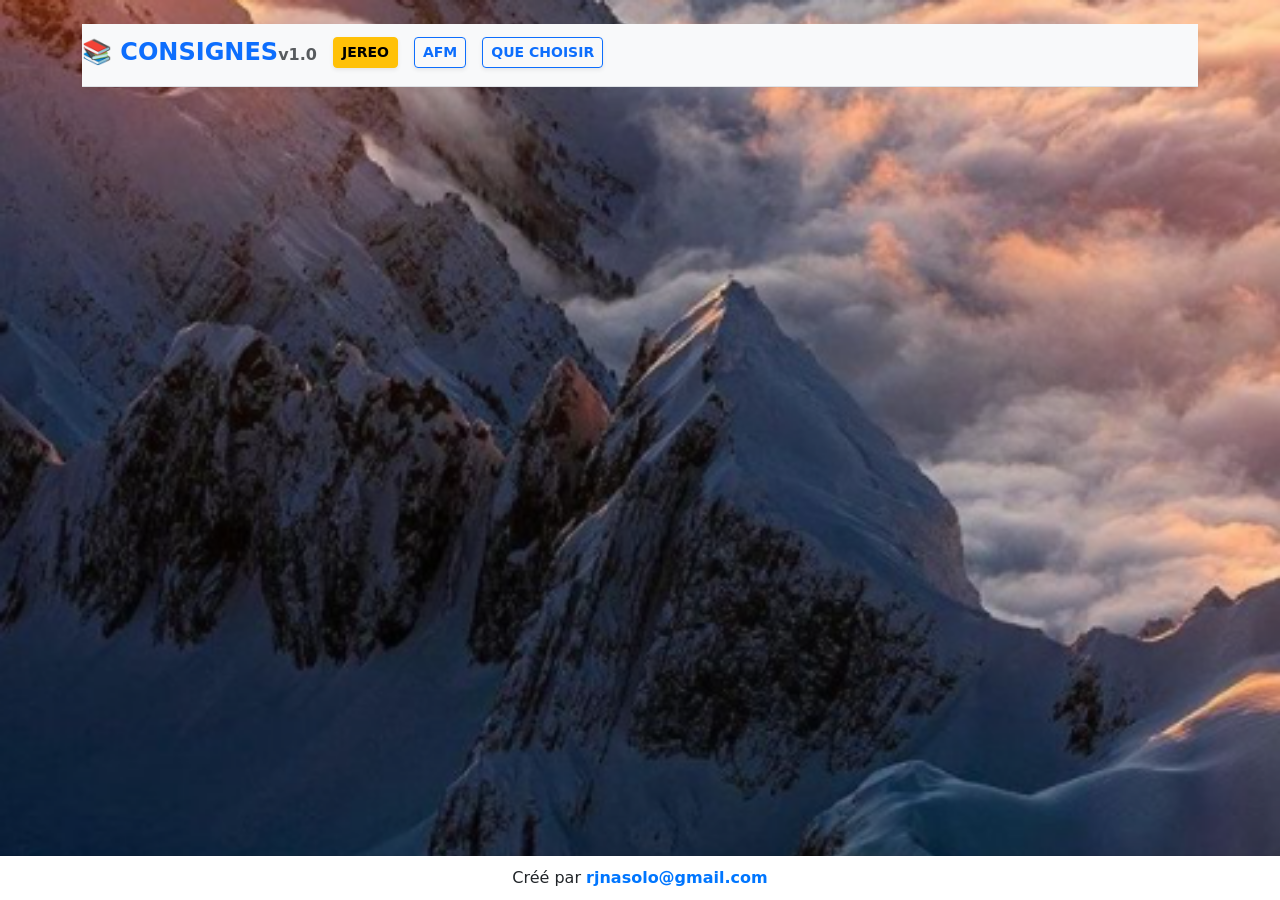
<file: page6.html>
<!DOCTYPE html>
<html lang="fr">
<head>
    <meta charset="UTF-8">
    <meta name="viewport" content="width=device-width, initial-scale=1.0">
    <title>CONSIGNES ET OUTILS</title>
    <link href="https://cdn.jsdelivr.net/npm/bootstrap@5.3.2/dist/css/bootstrap.min.css" rel="stylesheet">
    <link rel="stylesheet" href="style.css">
<link rel="icon" href="image/DSCF6247.png" type="image/png">
</head>


    <div class="container py-4">
        <header class="pb-3 mb-4 border-bottom d-flex justify-content-between align-items-center sticky-header bg-light">
            <div class="d-flex align-items-center gap-3">
                <span class="fs-4 fw-bold text-primary">📚 CONSIGNES<small class="fs-6 text-muted">v1.0</small></span>
                <button class="btn btn-warning btn-sm fw-bold shadow-sm" type="button" data-bs-toggle="modal" data-bs-target="#modalLexique">
                    JEREO
                </button>
                <a href="page2.html" class="btn btn-outline-primary btn-sm fw-bold shadow-sm">AFM</a>
                <a href="page5.html" class="btn btn-outline-primary btn-sm fw-bold shadow-sm">QUE CHOISIR</a>
            </div>
            </header>
        
            <div class="modal fade" id="modalLexique" tabindex="-1" aria-labelledby="modalLexiqueLabel" aria-hidden="true">
        <div class="modal-dialog modal-xl modal-dialog-scrollable">
            <div class="modal-content border-0 shadow-lg">
                <div class="modal-header bg-info text-white">
                    <h5 class="modal-title fw-bold" id="modalLexiqueLabel">CONSIGNE AFM</h5>
                    <button type="button" class="btn-close btn-close-white" data-bs-close="modal" aria-label="Close"></button>
                </div>
                <div class="modal-body p-0">
                    <div class="table-responsive">
                        <table class="table table-striped table-hover mb-0 align-middle" style="font-size: 0.85rem;">
                            <thead class="table-dark sticky-table-header">
                                <tr>
                                    <th style="width: 25%">TYPE TRAITEMENT</th>
                                    <th style="width: 30%">CAS</th>
                                    <th style="width: 45%">TRAITEMENT</th>
                                    
                                </tr>
                            </thead>
                            <tbody>
                                <tr>
                                    <td class="fw-bold">CHEQUE</td>
                                    <td style="text-align: justify;">Ny commande payé par chèque mihoatra ny 300 €</td>
                                    <td class="text-muted">Atao <STROng>non traité</STROng> ary Asiana remarque <strong>montant supérieur à 300 €</strong></td>
                                </tr>
                                <tr>
                                    <td class="fw-bold">CB</td>
                                    <td>Raha tsy misy date d'expiration</td>
                                    <td class="text-muted">Traitena ihany dia asiana 12/26 ny date, <strong>remarque:</strong> Sans date d'éxpiration on a pris 12/26</td>
                                </tr>
                                <tr>
                                    <td class="fw-bold">CB</td>
                                    <td>Raha tsy misy cryptogramme</td>
                                    <td class="text-muted">Pas de cryptogramme on a pris 123</td>
                                </tr>
                                <tr>
                                    <td class="fw-bold">CHEQUE</td>
                                    <td>Tsy atao saisie ilay chèque rehefa <strong>Tsy misy Sonia</strong></td>
                                    <td class="text-muted">BDC non traité, chèque non signé</td>
                                </tr>
                                <tr>
                                    <td class="fw-bold">CHEQUE</td>
                                    <td>Ny montant en Lettre foana no raisina fa tsy ny chiffre rehefa tsy mitovy ny lettre sy chiffre.<br> rehefa tsy misy anefa ny lettre dia mandray chiffre ihany</td>
                                    <td class="text-muted">Différence entre montant en Lettre et chiffre, on a pris le montant en Lettre</td>
                                </tr>
                                <tr>
                                    <td class="fw-bold">-</td>
                                    <td>-</td>
                                    <td class="text-muted">-</td>
                                </tr>
                                <tr>
                                    <td class="fw-bold">-</td>
                                    <td>-</td>
                                    <td class="text-muted">-</td>
                                </tr>
                                <tr>
                                    <td class="fw-bold">-</td>
                                    <td>-</td>
                                    <td class="text-muted">-</td>
                                </tr>
                                <tr>
                                    <td class="fw-bold">-</td>
                                    <td>-</td>
                                    <td class="text-muted">-</td>
                                </tr>
                                <tr>
                                    <td class="fw-bold">-</td>
                                    <td>-</td>
                                    <td class="text-muted">-</td>
                                </tr>
                                <tr>
                                    <td class="fw-bold">-</td>
                                    <td>-</td>
                                    <td class="text-muted">-</td>
                                </tr>
                                <tr>
                                    <td class="fw-bold">-</td>
                                    <td>-</td>
                                    <td class="text-muted">-</td>
                                </tr>
                            </tbody>
                        </table>
                    </div>
                    
                              <div class="modal-footer bg-light">
                    <button type="button" class="btn btn-secondary fw-bold btn-sm" data-bs-dismiss="modal">Fermer</button>
                </div>
            </div>
        </div>
    </div>

    <script src="https://cdn.jsdelivr.net/npm/bootstrap@5.3.2/dist/js/bootstrap.bundle.min.js"></script>
    
<script src="page4.js"></script>
<script src="page6.js"></script>
</body>
</html>
</file>
<file: style.css>
/* Personnalisations globales */
body {
    font-family: 'Segoe UI', system-ui, -apple-system, sans-serif;
    background-color: grey;
}

.card {
    border-radius: 10px;
    overflow: hidden;
}

/* Style des cartes de suggestions */
.suggestion-item {
    cursor: pointer;
    transition: all 0.2s ease-in-out;
    border-left: 5px solid #6c757d;
}

.suggestion-item:hover {
    transform: translateX(4px);
    background-color: #f1f5f9 !important;
}

/* Mise en valeur de la première proposition */
.suggestion-item.best-match {
    border-left-color: #0d6efd;
    background-color: #f8fafc;
}

.suggestion-item.best-match .type-title {
    color: #0d6efd;
    font-weight: 700;
}

/* Bouton copier rapide au survol */
.btn-copy {
    opacity: 0;
    transition: opacity 0.2s ease;
}

.suggestion-item:hover .btn-copy {
    opacity: 1;
}

/* Badge de score discret */
.score-tag {
    font-size: 0.7rem;
    padding: 2px 6px;
    border-radius: 4px;
    background-color: #e2e8f0;
    color: #475569;
}

/* En-tête de la page fixe au défilement global */
.sticky-header {
    position: sticky;
    top: 0;
    z-index: 1020;
    box-shadow: 0 4px 6px -1px rgba(0, 0, 0, 0.05);
    padding-top: 10px;
}

/* Style du badge d'avertissement */
.style-badge-top {
    max-width: 50%;
    white-space: normal !important;
    text-align: right;
}

/* Espacement global de l'interface */
.main-content-section {
    padding-bottom: 10px;
}

/* Ajustement de la note d'alerte */
.dynamic-note {
    border-left: 4px solid #ffc107;
}

/* Garder les titres du tableau figés dans la fenêtre modale s'il y a un défilement */
.sticky-table-header {
    position: sticky;
    top: 0;
    z-index: 10;
}
h6{margin-top: 20px;}
.excel{font-family: 'Trebuchet MS', 'Lucida Sans Unicode', 'Lucida Grande', 'Lucida Sans', Arial, sans-serif;
    text-align: center;
    margin-top: auto;
    margin-bottom: auto;
    padding-bottom: auto;
border-radius: 50px;
object-fit: cover;
background-color: aquamarine;
}
.colonne{display: flex;
    gap: 30px;

}
.colonne > div{flex: 1;

}
.NB{background-color:#0d6efd;
    border-radius: 10px;
    text-align: justify;
    font-family:Verdana, Geneva, Tahoma, sans-serif;
    font-size: medium;
    margin-top: 40PX;
    margin-right: 20px;

}
</file>
<file: page2.css>
/* --- STYLE GLOBAL --- */
        body {
            font-family: 'Segoe UI', Tahoma, Geneva, Verdana, sans-serif;
            background-color: #f4f7f6;
            color: #333;
            margin: 0;
            padding: 30px;
        }

        .container {
            max-width: 1000px;
            margin: 0 auto;
            background: white;
            padding: 25px;
            border-radius: 12px;
            box-shadow: 0 4px 15px rgba(0,0,0,0.05);
        }

        /* --- CONTENEUR D'EN-TÊTE FIGÉ (Sticky) --- */
        .header-fixe {
            position: sticky;
            top: 0;
            background-color: white; /* Fond blanc opaque indispensable pour masquer les produits dessous */
            z-index: 100;            /* Reste au-dessus de tout le reste */
            padding-top: 5px;
            padding-bottom: 15px;
            border-bottom: 2px solid #f4f7f6; /* Petite séparation esthétique */
        }

        h1 {
            text-align: center;
            color: #2c3e50;
            margin-top: 10px;
            margin-bottom: 20px;
        }

        /* --- BARRE DE RECHERCHE --- */
        .search-box {
            display: flex;
            gap: 15px;
            margin-bottom: 15px;
        }

        input[type="text"] {
            flex: 1;
            padding: 12px 20px;
            font-size: 16px;
            border: 2px solid #ddd;
            border-radius: 8px;
            outline: none;
            transition: border-color 0.3s;
        }

        input[type="text"]:focus {
            border-color: #3498db;
        }

        button {
            padding: 12px 25px;
            font-size: 16px;
            background-color: #3498db;
            color: white;
            border: none;
            border-radius: 8px;
            cursor: pointer;
            font-weight: bold;
            transition: background-color 0.2s;
        }

        button:hover {
            background-color: #2980b9;
        }

        .info-text {
            font-style: italic;
            color: #7f8c8d;
            margin-bottom: 5px;
        }

        /* --- TABLEAU DE RÉSULTATS --- */
        table {
            width: 100%;
            border-collapse: collapse;
            margin-top: 15px;
            background: white;
        }

        th, td {
            padding: 12px 15px;
            text-align: left;
            border-bottom: 1px solid #eee;
        }

        /* --- LIGNES DE TITRES FIGÉES JUSTE EN DESSOUS --- */
        th {
            background-color: #34495e;
            color: white;
            font-weight: 600;
            position: sticky;
            top: 185px;  /* S'aligne parfaitement après le bloc .header-fixe */
            z-index: 90;  /* Niveau de superposition légèrement inférieur au header principal */
        }

        tr:hover {
            background-color: #f9f9f9;
        }

        .no-result {
            text-align: center;
            padding: 20px;
            color: #e74c3c;
            font-weight: bold;
        }
.colonne{display: flex;
gap: 30px   ;
}
</file>
<file: page3.css>
body {
font-weight: bold;
}
table {
    background-color: rgba(255, 255, 255, 0.2); /* Fond blanc transparent à 20% */
}

/* N'oubliez pas d'appliquer aussi une transparence aux cellules si nécessaire */
th, td {
    background-color: rgba(255, 255, 255, 0.1); 
}
td{border: 1px dotted black;}
tr :hover{color: blue;

}
 th {background-color: #34495e;
            color: white;
            font-weight: 600;
            position: sticky;
            text-align: center;
        }

body{margin: 0;
    padding: 50px;
    background-color: #525659; /* Fond liseuse pour faire ressortir la feuille A4 */
    font-family: 'Segoe UI', Helvetica, Arial, sans-serif;
    display: flex;
    justify-content:center;
    align-items: center;

}
.btn-custom {
    background-color: #4A90E2; /* Couleur principale */
    color: white;              /* Couleur du texte */
    padding: 12px 24px;        /* Espace autour du texte */
    border: none;              /* Supprime la bordure par défaut */
    border-radius: 20px;        /* Coins arrondis */
    font-size: 16px;           /* Taille du texte */
    font-weight: 600;          /* Texte en gras */
    cursor: pointer;           /* Curseur en forme de main */
    transition: transform 0.5s ease;
}
.btn-custom:hover{transform: rotateX(20deg);}
footer{background-color: #4A90E2;
    color: white;
    padding: 20px 0; /* padding vertical, 0 à gauche/droite pour bien centrer */
    width: 100%;     /* Force l'élément à prendre toute la largeur */
    margin-top: 20px;       /* Supprime la marge de 30px qui décollait le footer */
    box-sizing: border-box; /* Important pour que le padding n'ajoute pas de largeur dépassant l'écran */
    text-align: center;
    font-size: 16px;
    font-weight: 600;
    transform: 1 ease;

}
footer:hover{transform: rotate(10deg);

}
</file>
<file: style4.css>
body{background-color: grey;

}
.btn-custom {
    background-color: #4A90E2; /* Couleur principale */
    color: white;              /* Couleur du texte */
    padding: 12px 24px;        /* Espace autour du texte */
    border: none;              /* Supprime la bordure par défaut */
    border-radius: 20px;        /* Coins arrondis */
    font-size: 16px;           /* Taille du texte */
    font-weight: 600;          /* Texte en gras */
    cursor: pointer;           /* Curseur en forme de main */
    transition: background-color 0.3s ease; /* Animation fluide */
}

/* Effet au survol */
.btn-custom:hover {
    background-color: #357ABD; /* Couleur un peu plus foncée */
}

/* Effet au clic */
.btn-custom:active {
    transform: translateY(2px); /* Léger effet d'enfoncement */
}
</file>
